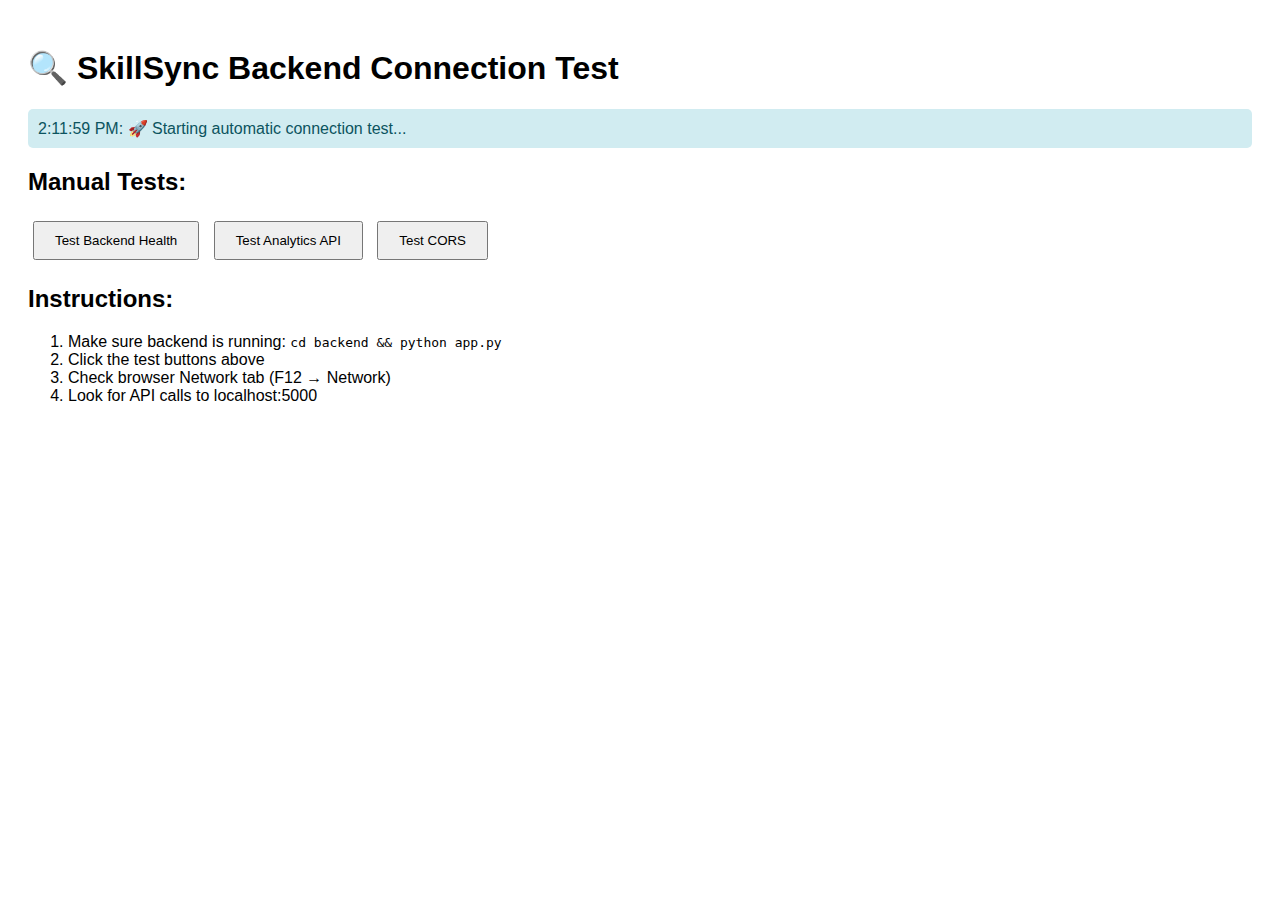
<file: SkillSync/test-connection.html>
<!DOCTYPE html>
<html>
<head>
    <title>SkillSync Connection Test</title>
    <style>
        body { font-family: Arial, sans-serif; padding: 20px; }
        .test { margin: 10px 0; padding: 10px; border-radius: 5px; }
        .success { background: #d4edda; color: #155724; }
        .error { background: #f8d7da; color: #721c24; }
        .info { background: #d1ecf1; color: #0c5460; }
        button { padding: 10px 20px; margin: 5px; cursor: pointer; }
    </style>
</head>
<body>
    <h1>🔍 SkillSync Backend Connection Test</h1>
    
    <div id="results"></div>
    
    <h2>Manual Tests:</h2>
    <button onclick="testBackendHealth()">Test Backend Health</button>
    <button onclick="testAnalytics()">Test Analytics API</button>
    <button onclick="testCORS()">Test CORS</button>
    
    <h2>Instructions:</h2>
    <ol>
        <li>Make sure backend is running: <code>cd backend && python app.py</code></li>
        <li>Click the test buttons above</li>
        <li>Check browser Network tab (F12 → Network)</li>
        <li>Look for API calls to localhost:5000</li>
    </ol>

    <script>
        function log(message, type = 'info') {
            const div = document.createElement('div');
            div.className = `test ${type}`;
            div.innerHTML = `${new Date().toLocaleTimeString()}: ${message}`;
            document.getElementById('results').appendChild(div);
        }

        async function testBackendHealth() {
            log('🧪 Testing backend health...', 'info');
            
            try {
                const response = await fetch('http://127.0.0.1:5000/', {
                    method: 'GET',
                    headers: {
                        'Content-Type': 'application/json',
                    }
                });
                
                if (response.ok) {
                    const text = await response.text();
                    log(`✅ Backend is running! Response: ${text}`, 'success');
                } else {
                    log(`❌ Backend returned error: ${response.status} ${response.statusText}`, 'error');
                }
            } catch (error) {
                log(`❌ Connection failed: ${error.message}`, 'error');
                log('💡 Make sure backend is running on port 5000', 'info');
            }
        }

        async function testAnalytics() {
            log('📊 Testing analytics API...', 'info');
            
            try {
                const response = await fetch('http://127.0.0.1:5000/get-analytics', {
                    method: 'GET',
                    headers: {
                        'Content-Type': 'application/json',
                    }
                });
                
                if (response.ok) {
                    const data = await response.json();
                    log(`✅ Analytics API working! Got ${Object.keys(data).length} data fields`, 'success');
                } else {
                    log(`❌ Analytics API error: ${response.status}`, 'error');
                }
            } catch (error) {
                log(`❌ Analytics test failed: ${error.message}`, 'error');
            }
        }

        async function testCORS() {
            log('🌐 Testing CORS configuration...', 'info');
            
            try {
                const response = await fetch('http://127.0.0.1:5000/', {
                    method: 'OPTIONS',
                });
                
                const corsHeaders = {
                    'Access-Control-Allow-Origin': response.headers.get('Access-Control-Allow-Origin'),
                    'Access-Control-Allow-Methods': response.headers.get('Access-Control-Allow-Methods'),
                    'Access-Control-Allow-Headers': response.headers.get('Access-Control-Allow-Headers')
                };
                
                log(`✅ CORS Headers: ${JSON.stringify(corsHeaders)}`, 'success');
            } catch (error) {
                log(`❌ CORS test failed: ${error.message}`, 'error');
            }
        }

        // Auto-run basic test on page load
        window.onload = () => {
            log('🚀 Starting automatic connection test...', 'info');
            setTimeout(testBackendHealth, 1000);
        };
    </script>
</body>
</html>
</file>
